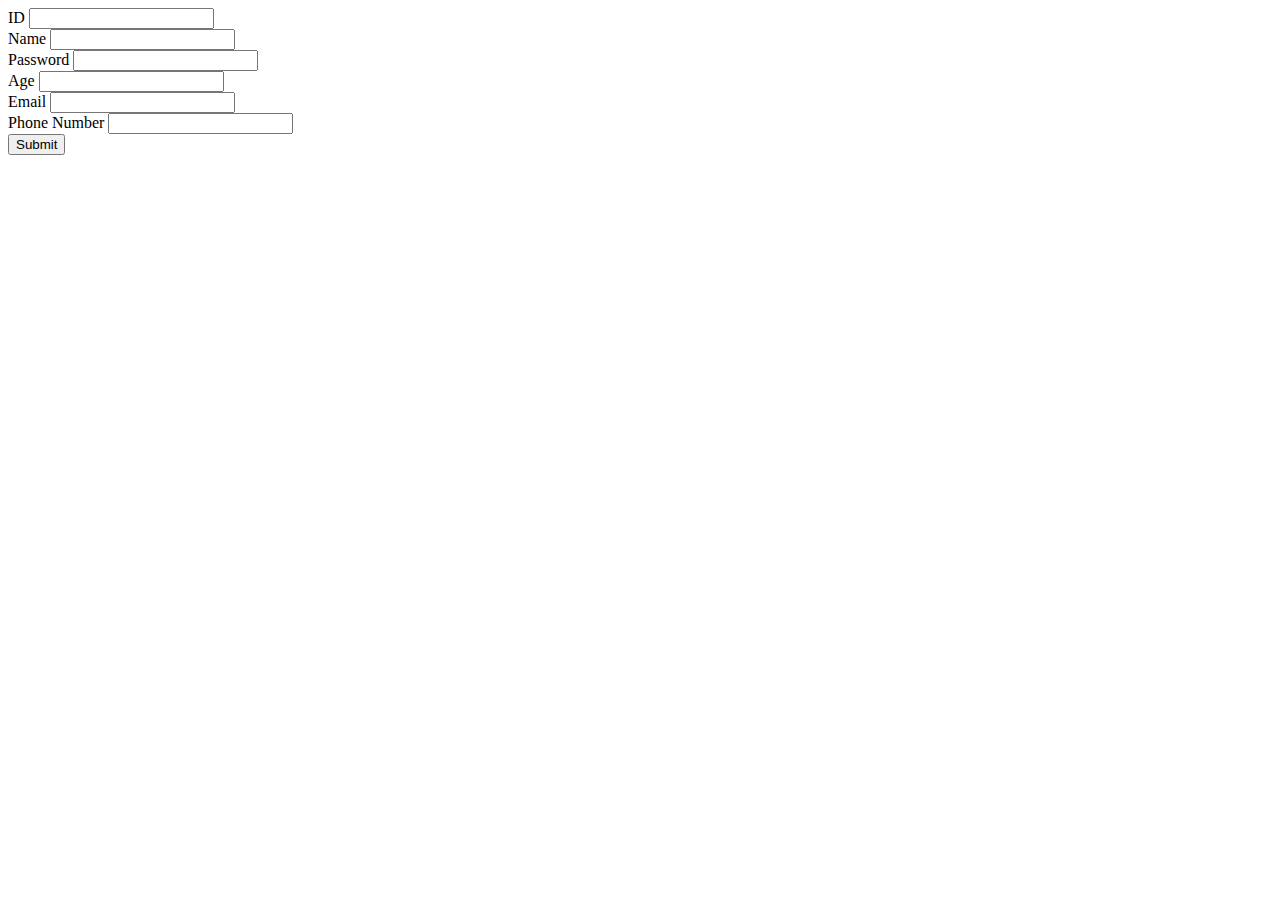
<file: src/main/resources/templates/customer.html>
<!DOCTYPE html>
<html lang="en" xmlns:th="http://www.w3.org/1999/xhtml">
<head>
    <meta charset="UTF-8">
    <title>Title</title>
</head>
<body>

<div class="container my-5">
    <div class="row">
        <form method="post" th:action="@{/customer/}" th:object="${formObject}">
            <div class="row">
                <div class="from-group col-md-6">
                    <label for="id">ID</label>
                    <input id="id" type="text" th:field="*{id}">
                </div>

                <div class="from-group col-md-6">
                    <label for="name">Name</label>
                    <input id="name" type="text" th:field="*{name}">
                </div>

                <div class="from-group col-md-6">
                    <label for="password">Password</label>
                    <input id="password" type="password" th:field="*{password}">
                </div>

                <div class="from-group col-md-6">
                    <label for="age">Age</label>
                    <input id="age" type="number" th:field="*{age}">
                </div>

                <div class="from-group col-md-6">
                    <label for="email">Email</label>
                    <input id="email" type="text" th:field="*{email}">
                </div>

                <div class="from-group col-md-6">
                    <label for="phoneNumber">Phone Number</label>
                    <input id="phoneNumber" type="number" th:field="*{phoneNumber}">
                </div>


            </div>
            <div class="row">
                <div class="form-group col-md-6">
                    <button type="submit">Submit</button>
                </div>
            </div>
        </form>
    </div>
</div>

</body>
</html>
</file>
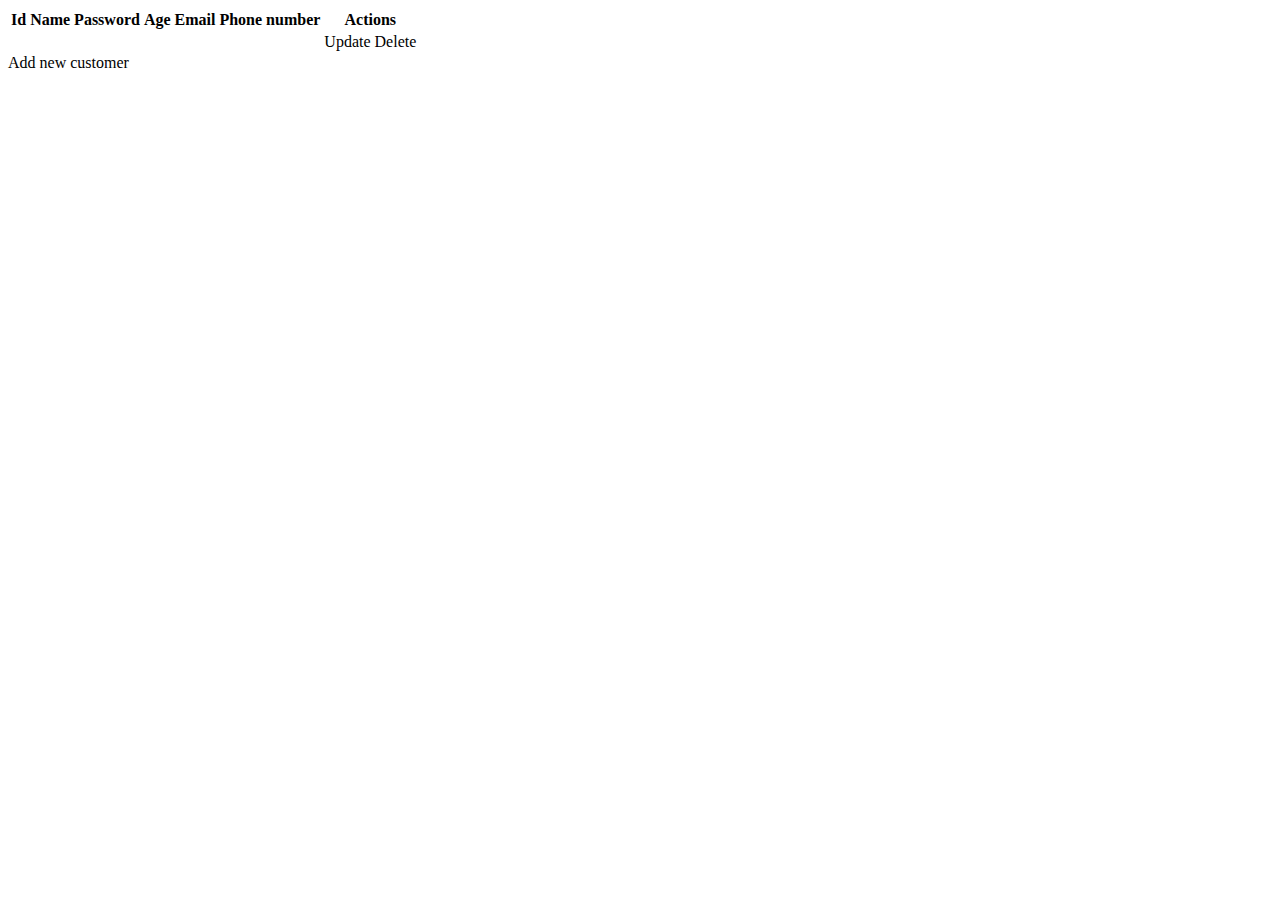
<file: src/main/resources/templates/customer_list.html>
<!DOCTYPE html>
<html lang="en">
<head>
    <meta charset="UTF-8">
    <title>Title</title>
</head>
<body>
<div>
    <table>
        <thead>
        <tr>
            <th>Id</th>
            <th>Name</th>
            <th>Password</th>
            <th>Age</th>
            <th>Email</th>
            <th>Phone number</th>
            <th>Actions</th>

        </tr>
        </thead>
        <tbody>
        <tr th:each="customer: ${customerList}">
            <td th:text="${customer.id}"></td>
            <td th:text="${customer.name}"></td>
            <td th:text="${customer.password}"></td>
            <td th:text="${customer.age}"></td>
            <td th:text="${customer.email}"></td>
            <td th:text="${customer.phoneNumber}"></td>


            <td><a th:href="@{/customer/update/{id}(id=${customer.id})}">Update</a>
                <a th:href="@{/customer/delete/{id}(id=${customer.id})}">Delete</a>
            </td>
        </tr>
        </tbody>
    </table>
    <a th:href="@{/customer/create}">Add new customer</a>

</div>
</body>
</html>
</file>
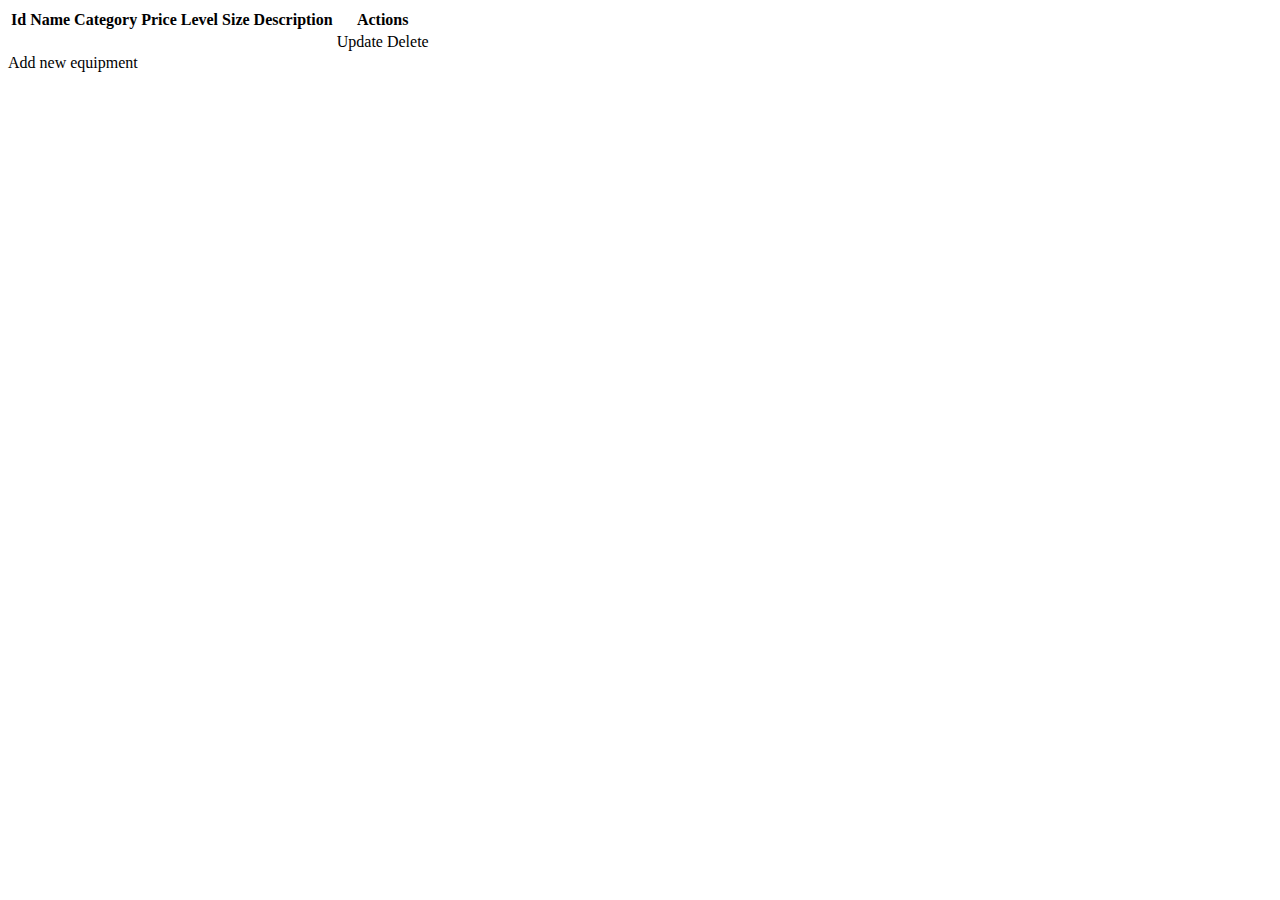
<file: src/main/resources/templates/equipment_list.html>
<!DOCTYPE html>
<html lang="en" xmlns:th="http://thymeleaf.com">
<head>
    <meta charset="UTF-8">
    <title>Title</title>
</head>
<body>

<div>
    <table>
        <thead>
        <tr>
            <th>Id</th>
            <th>Name</th>
            <th>Category</th>
            <th>Price</th>
            <th>Level</th>
            <th>Size</th>
            <th>Description</th>
            <th>Actions</th>
        </tr>
        </thead>
        <tbody>
        <tr th:each="equipment: ${equipmentList}">
            <td th:text="${equipment.id}"></td>
            <td th:text="${equipment.name}"></td>
            <td th:text="${equipment.category}"></td>
            <td th:text="${equipment.price}"></td>
            <td th:text="${equipment.level}"></td>
            <td th:text="${equipment.size}"></td>
            <td th:text="${equipment.description}"></td>


            <td><a th:href="@{/equipment/update/{id}(id=${equipment.id})}">Update</a>
                <a th:href="@{/equipment/delete/{id}(id=${equipment.id})}">Delete</a>
            </td>
        </tr>
        </tbody>
    </table>
    <a th:href="@{/equipment/create}">Add new equipment</a>

</div>


</body>
</html>
</file>
